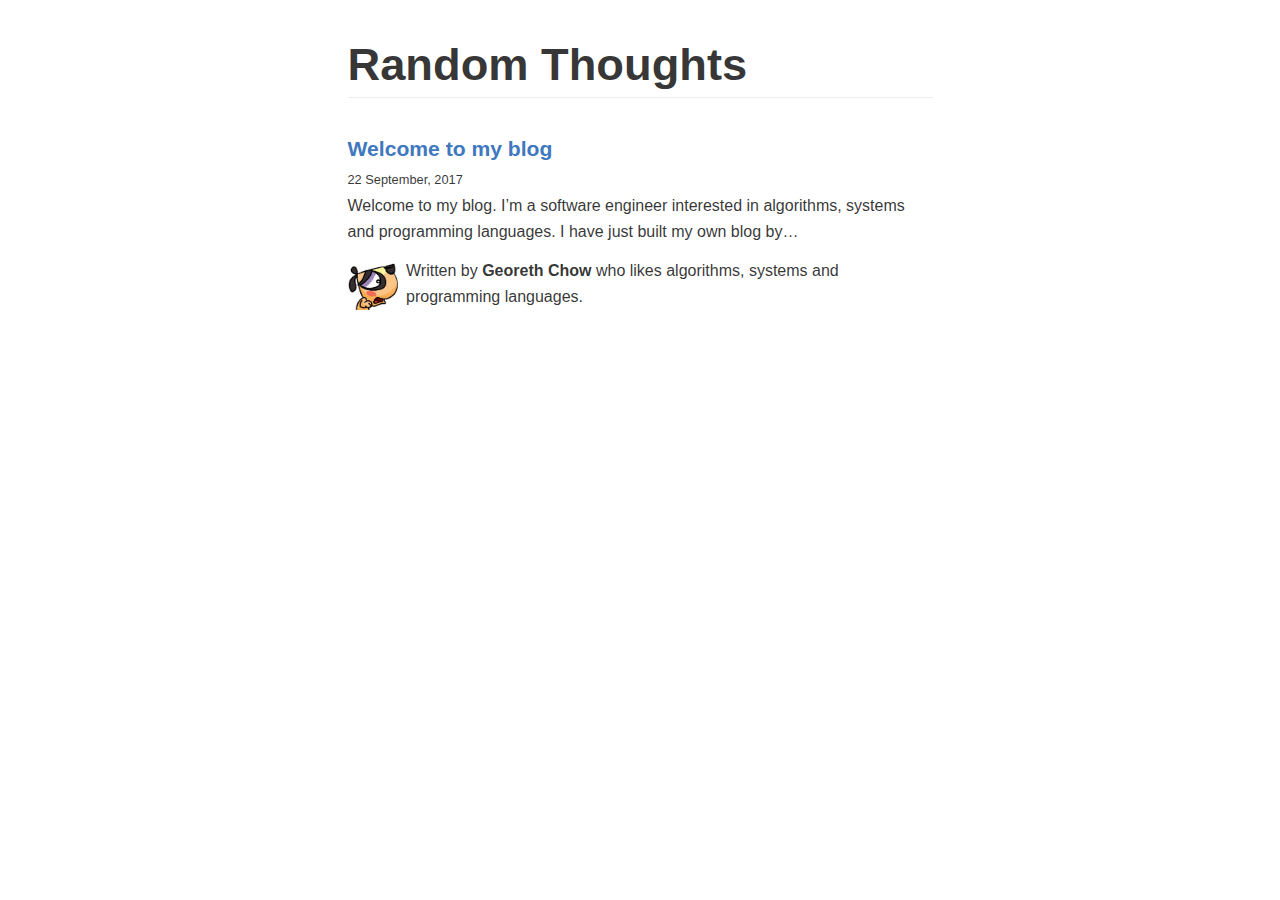
<file: index.html>
<!DOCTYPE html>
 <html><head><meta charset="utf-8"/><meta http-equiv="x-ua-compatible" content="ie=edge"/><meta name="viewport" content="width=device-width, initial-scale=1, shrink-to-fit=no"/><link rel="preload" href="/component---src-layouts-index-js-112be8980bab9c4db9cc.js" as="script"/><link rel="preload" href="/component---src-pages-index-js-fc2c40791419afbbae37.js" as="script"/><link rel="preload" href="/path---index-8bcd296a7763496cea99.js" as="script"/><link rel="preload" href="/app-898c0ead293c169b77a8.js" as="script"/><link rel="preload" href="/commons-79a84f0b1b0d64b444fd.js" as="script"/><script id="webpack-manifest">
            //<![CDATA[
            window.webpackManifest = {"231608221292675":"app-898c0ead293c169b77a8.js","99219681209289":"component---node-modules-gatsby-plugin-offline-app-shell-js-5c4c5a0f7af9dc69d6d7.js","107818501498521":"component---src-templates-blog-post-js-2567fa281472ef0fba35.js","35783957827783":"component---src-pages-index-js-fc2c40791419afbbae37.js","60335399758886":"path----1accd1760c08dd5eba09.js","210333531512890":"path---offline-plugin-app-shell-fallback-a0e39f21c11f6a62c5ab.js","276933693913514":"path---welcome-7e1e226303dc6c12b0f0.js","142629428675168":"path---index-8bcd296a7763496cea99.js","114276838955818":"component---src-layouts-index-js-112be8980bab9c4db9cc.js"}
            //]]>
            </script><title data-react-helmet="true">Random Thoughts</title><style id="typography.js">html{font-family:sans-serif;-ms-text-size-adjust:100%;-webkit-text-size-adjust:100%}body{margin:0}article,aside,details,figcaption,figure,footer,header,main,menu,nav,section,summary{display:block}audio,canvas,progress,video{display:inline-block}audio:not([controls]){display:none;height:0}progress{vertical-align:baseline}[hidden],template{display:none}a{background-color:transparent;-webkit-text-decoration-skip:objects}a:active,a:hover{outline-width:0}abbr[title]{border-bottom:none;text-decoration:underline;text-decoration:underline dotted}b,strong{font-weight:inherit;font-weight:bolder}dfn{font-style:italic}h1{font-size:2em;margin:.67em 0}mark{background-color:#ff0;color:#000}small{font-size:80%}sub,sup{font-size:75%;line-height:0;position:relative;vertical-align:baseline}sub{bottom:-.25em}sup{top:-.5em}img{border-style:none}svg:not(:root){overflow:hidden}code,kbd,pre,samp{font-family:monospace,monospace;font-size:1em}figure{margin:1em 40px}hr{box-sizing:content-box;height:0;overflow:visible}button,input,optgroup,select,textarea{font:inherit;margin:0}optgroup{font-weight:700}button,input{overflow:visible}button,select{text-transform:none}[type=reset],[type=submit],button,html [type=button]{-webkit-appearance:button}[type=button]::-moz-focus-inner,[type=reset]::-moz-focus-inner,[type=submit]::-moz-focus-inner,button::-moz-focus-inner{border-style:none;padding:0}[type=button]:-moz-focusring,[type=reset]:-moz-focusring,[type=submit]:-moz-focusring,button:-moz-focusring{outline:1px dotted ButtonText}fieldset{border:1px solid silver;margin:0 2px;padding:.35em .625em .75em}legend{box-sizing:border-box;color:inherit;display:table;max-width:100%;padding:0;white-space:normal}textarea{overflow:auto}[type=checkbox],[type=radio]{box-sizing:border-box;padding:0}[type=number]::-webkit-inner-spin-button,[type=number]::-webkit-outer-spin-button{height:auto}[type=search]{-webkit-appearance:textfield;outline-offset:-2px}[type=search]::-webkit-search-cancel-button,[type=search]::-webkit-search-decoration{-webkit-appearance:none}::-webkit-input-placeholder{color:inherit;opacity:.54}::-webkit-file-upload-button{-webkit-appearance:button;font:inherit}html{font:100%/1.625em -apple-system,'BlinkMacSystemFont','Segoe UI','Roboto','Helvetica','Arial',sans-serif,'Apple Color Emoji','Segoe UI Emoji','Segoe UI Symbol';box-sizing:border-box;overflow-y:scroll;}*{box-sizing:inherit;}*:before{box-sizing:inherit;}*:after{box-sizing:inherit;}body{color:hsla(0,0%,0%,0.8);font-family:-apple-system,'BlinkMacSystemFont','Segoe UI','Roboto','Helvetica','Arial',sans-serif,'Apple Color Emoji','Segoe UI Emoji','Segoe UI Symbol';font-weight:normal;word-wrap:break-word;font-kerning:normal;-moz-font-feature-settings:"kern", "liga", "clig", "calt";-ms-font-feature-settings:"kern", "liga", "clig", "calt";-webkit-font-feature-settings:"kern", "liga", "clig", "calt";font-feature-settings:"kern", "liga", "clig", "calt";}img{max-width:100%;margin-left:0;margin-right:0;margin-top:0;padding-bottom:0;padding-left:0;padding-right:0;padding-top:0;margin-bottom:0.8125rem;}h1{margin-left:0;margin-right:0;margin-top:2.4375rem;padding-bottom:calc(0.40625rem - 1px);padding-left:0;padding-right:0;padding-top:0;margin-bottom:1.21875rem;color:inherit;font-family:-apple-system,'BlinkMacSystemFont','Segoe UI','Roboto','Helvetica','Arial',sans-serif,'Apple Color Emoji','Segoe UI Emoji','Segoe UI Symbol';font-weight:600;text-rendering:optimizeLegibility;font-size:2rem;line-height:1.1;border-bottom:1px solid hsla(0,0%,0%,0.07);}h2{margin-left:0;margin-right:0;margin-top:1.625rem;padding-bottom:calc(0.40625rem - 1px);padding-left:0;padding-right:0;padding-top:0;margin-bottom:0.40625rem;color:inherit;font-family:-apple-system,'BlinkMacSystemFont','Segoe UI','Roboto','Helvetica','Arial',sans-serif,'Apple Color Emoji','Segoe UI Emoji','Segoe UI Symbol';font-weight:600;text-rendering:optimizeLegibility;font-size:1.51572rem;line-height:1.1;border-bottom:1px solid hsla(0,0%,0%,0.07);}h3{margin-left:0;margin-right:0;margin-top:0;padding-bottom:0;padding-left:0;padding-right:0;padding-top:0;margin-bottom:0.8125rem;color:inherit;font-family:-apple-system,'BlinkMacSystemFont','Segoe UI','Roboto','Helvetica','Arial',sans-serif,'Apple Color Emoji','Segoe UI Emoji','Segoe UI Symbol';font-weight:600;text-rendering:optimizeLegibility;font-size:1.31951rem;line-height:1.1;}h4{margin-left:0;margin-right:0;margin-top:0;padding-bottom:0;padding-left:0;padding-right:0;padding-top:0;margin-bottom:0.8125rem;color:inherit;font-family:-apple-system,'BlinkMacSystemFont','Segoe UI','Roboto','Helvetica','Arial',sans-serif,'Apple Color Emoji','Segoe UI Emoji','Segoe UI Symbol';font-weight:600;text-rendering:optimizeLegibility;font-size:1rem;line-height:1.1;}h5{margin-left:0;margin-right:0;margin-top:0;padding-bottom:0;padding-left:0;padding-right:0;padding-top:0;margin-bottom:0.8125rem;color:inherit;font-family:-apple-system,'BlinkMacSystemFont','Segoe UI','Roboto','Helvetica','Arial',sans-serif,'Apple Color Emoji','Segoe UI Emoji','Segoe UI Symbol';font-weight:600;text-rendering:optimizeLegibility;font-size:0.87055rem;line-height:1.1;}h6{margin-left:0;margin-right:0;margin-top:0;padding-bottom:0;padding-left:0;padding-right:0;padding-top:0;margin-bottom:0.8125rem;color:hsla(0,0%,0%,0.53);font-family:-apple-system,'BlinkMacSystemFont','Segoe UI','Roboto','Helvetica','Arial',sans-serif,'Apple Color Emoji','Segoe UI Emoji','Segoe UI Symbol';font-weight:600;text-rendering:optimizeLegibility;font-size:0.81225rem;line-height:1.1;}hgroup{margin-left:0;margin-right:0;margin-top:0;padding-bottom:0;padding-left:0;padding-right:0;padding-top:0;margin-bottom:0.8125rem;}ul{margin-left:1.625rem;margin-right:0;margin-top:0;padding-bottom:0;padding-left:0;padding-right:0;padding-top:0;margin-bottom:0.8125rem;list-style-position:outside;list-style-image:none;}ol{margin-left:1.625rem;margin-right:0;margin-top:0;padding-bottom:0;padding-left:0;padding-right:0;padding-top:0;margin-bottom:0.8125rem;list-style-position:outside;list-style-image:none;}dl{margin-left:0;margin-right:0;margin-top:0;padding-bottom:0;padding-left:0;padding-right:0;padding-top:0;margin-bottom:0.8125rem;}dd{margin-left:0;margin-right:0;margin-top:0;padding-bottom:0;padding-left:0;padding-right:0;padding-top:0;margin-bottom:0.8125rem;}p{margin-left:0;margin-right:0;margin-top:0;padding-bottom:0;padding-left:0;padding-right:0;padding-top:0;margin-bottom:0.8125rem;}figure{margin-left:0;margin-right:0;margin-top:0;padding-bottom:0;padding-left:0;padding-right:0;padding-top:0;margin-bottom:0.8125rem;}pre{margin-left:0;margin-right:0;margin-top:0;padding-bottom:0;padding-left:0;padding-right:0;padding-top:0;margin-bottom:0.8125rem;font-size:0.85rem;line-height:1.625rem;}table{margin-left:0;margin-right:0;margin-top:0;padding-bottom:0;padding-left:0;padding-right:0;padding-top:0;margin-bottom:0.8125rem;font-size:1rem;line-height:1.625rem;border-collapse:collapse;width:100%;}fieldset{margin-left:0;margin-right:0;margin-top:0;padding-bottom:0;padding-left:0;padding-right:0;padding-top:0;margin-bottom:0.8125rem;}blockquote{margin-left:0;margin-right:0;margin-top:0;padding-bottom:0;padding-left:calc(0.8125rem - 1px);padding-right:0;padding-top:0;margin-bottom:0.8125rem;border-left:4px solid hsla(0,0%,0%,0.13);color:hsla(0,0%,0%,0.53);}form{margin-left:0;margin-right:0;margin-top:0;padding-bottom:0;padding-left:0;padding-right:0;padding-top:0;margin-bottom:0.8125rem;}noscript{margin-left:0;margin-right:0;margin-top:0;padding-bottom:0;padding-left:0;padding-right:0;padding-top:0;margin-bottom:0.8125rem;}iframe{margin-left:0;margin-right:0;margin-top:0;padding-bottom:0;padding-left:0;padding-right:0;padding-top:0;margin-bottom:0.8125rem;}hr{margin-left:0;margin-right:0;margin-top:0;padding-bottom:0;padding-left:0;padding-right:0;padding-top:0;margin-bottom:calc(0.8125rem - 1px);background:hsla(0,0%,0%,0.2);border:none;height:1px;}address{margin-left:0;margin-right:0;margin-top:0;padding-bottom:0;padding-left:0;padding-right:0;padding-top:0;margin-bottom:0.8125rem;}b{font-weight:600;}strong{font-weight:600;}dt{font-weight:600;}th{font-weight:600;}li{margin-bottom:calc(0.8125rem / 2);}ol li{padding-left:0;}ul li{padding-left:0;}li > ol{margin-left:1.625rem;margin-bottom:calc(0.8125rem / 2);margin-top:calc(0.8125rem / 2);}li > ul{margin-left:1.625rem;margin-bottom:calc(0.8125rem / 2);margin-top:calc(0.8125rem / 2);}blockquote *:last-child{margin-bottom:0;}li *:last-child{margin-bottom:0;}p *:last-child{margin-bottom:0;}li > p{margin-bottom:calc(0.8125rem / 2);}code{font-size:0.85rem;line-height:1.625rem;}kbd{font-size:0.85rem;line-height:1.625rem;}samp{font-size:0.85rem;line-height:1.625rem;}abbr{border-bottom:1px dotted hsla(0,0%,0%,0.5);cursor:help;}acronym{border-bottom:1px dotted hsla(0,0%,0%,0.5);cursor:help;}abbr[title]{border-bottom:1px dotted hsla(0,0%,0%,0.5);cursor:help;text-decoration:none;}thead{text-align:left;}td,th{text-align:left;border-bottom:1px solid hsla(0,0%,0%,0.12);font-feature-settings:"tnum";-moz-font-feature-settings:"tnum";-ms-font-feature-settings:"tnum";-webkit-font-feature-settings:"tnum";padding-left:1.08333rem;padding-right:1.08333rem;padding-top:0.8125rem;padding-bottom:calc(0.8125rem - 1px);}th:first-child,td:first-child{padding-left:0;}th:last-child,td:last-child{padding-right:0;}h3,h4,h5,h6{margin-bottom:0.8125rem;margin-top:1.625rem;}ol,ul{margin-left:2.03125rem;}li>ol,li>ul{margin-left:2.03125rem;}a{color:#4078c0;text-decoration:none;}a:hover,a:active{text-decoration:underline;}</style><script>
  !function(e,t,r){function n(){for(;d[0]&&"loaded"==d[0][f];)c=d.shift(),c[o]=!i.parentNode.insertBefore(c,i)}for(var s,a,c,d=[],i=e.scripts[0],o="onreadystatechange",f="readyState";s=r.shift();)a=e.createElement(t),"async"in i?(a.async=!1,e.head.appendChild(a)):i[f]?(d.push(a),a[o]=n):e.write("<"+t+' src="'+s+'" defer></'+t+">"),a.src=s}(document,"script",[
  "/commons-79a84f0b1b0d64b444fd.js","/app-898c0ead293c169b77a8.js","/path---index-8bcd296a7763496cea99.js","/component---src-pages-index-js-fc2c40791419afbbae37.js","/component---src-layouts-index-js-112be8980bab9c4db9cc.js"
])
  </script><style id="gatsby-inlined-css">@font-face{font-family:Montserrat;font-style:normal;font-display:swap;font-weight:100;src:local("Montserrat Thin "),local("Montserrat-Thin"),url(/static/montserrat-latin-100.50d27986.woff2) format("woff2"),url(/static/montserrat-latin-100.5e334eff.woff) format("woff")}@font-face{font-family:Montserrat;font-style:italic;font-display:swap;font-weight:100;src:local("Montserrat Thin italic"),local("Montserrat-Thinitalic"),url(/static/montserrat-latin-100italic.8c070533.woff2) format("woff2"),url(/static/montserrat-latin-100italic.03e19243.woff) format("woff")}@font-face{font-family:Montserrat;font-style:normal;font-display:swap;font-weight:200;src:local("Montserrat Extra Light "),local("Montserrat-Extra Light"),url(/static/montserrat-latin-200.4343d3d9.woff2) format("woff2"),url(/static/montserrat-latin-200.f2022ecd.woff) format("woff")}@font-face{font-family:Montserrat;font-style:italic;font-display:swap;font-weight:200;src:local("Montserrat Extra Light italic"),local("Montserrat-Extra Lightitalic"),url(/static/montserrat-latin-200italic.116c4c4b.woff2) format("woff2"),url(/static/montserrat-latin-200italic.89614a60.woff) format("woff")}@font-face{font-family:Montserrat;font-style:normal;font-display:swap;font-weight:300;src:local("Montserrat Light "),local("Montserrat-Light"),url(/static/montserrat-latin-300.d2ad295b.woff2) format("woff2"),url(/static/montserrat-latin-300.3a371ee0.woff) format("woff")}@font-face{font-family:Montserrat;font-style:italic;font-display:swap;font-weight:300;src:local("Montserrat Light italic"),local("Montserrat-Lightitalic"),url(/static/montserrat-latin-300italic.f6b6bf24.woff2) format("woff2"),url(/static/montserrat-latin-300italic.16521668.woff) format("woff")}@font-face{font-family:Montserrat;font-style:normal;font-display:swap;font-weight:400;src:local("Montserrat Regular "),local("Montserrat-Regular"),url(/static/montserrat-latin-400.240a8444.woff2) format("woff2"),url(/static/montserrat-latin-400.b20cc131.woff) format("woff")}@font-face{font-family:Montserrat;font-style:italic;font-display:swap;font-weight:400;src:local("Montserrat Regular italic"),local("Montserrat-Regularitalic"),url(/static/montserrat-latin-400italic.86172bb8.woff2) format("woff2"),url(/static/montserrat-latin-400italic.9405e787.woff) format("woff")}@font-face{font-family:Montserrat;font-style:normal;font-display:swap;font-weight:500;src:local("Montserrat Medium "),local("Montserrat-Medium"),url(/static/montserrat-latin-500.fb8d6b71.woff2) format("woff2"),url(/static/montserrat-latin-500.50825d47.woff) format("woff")}@font-face{font-family:Montserrat;font-style:italic;font-display:swap;font-weight:500;src:local("Montserrat Medium italic"),local("Montserrat-Mediumitalic"),url(/static/montserrat-latin-500italic.c0a555a4.woff2) format("woff2"),url(/static/montserrat-latin-500italic.635de59c.woff) format("woff")}@font-face{font-family:Montserrat;font-style:normal;font-display:swap;font-weight:600;src:local("Montserrat SemiBold "),local("Montserrat-SemiBold"),url(/static/montserrat-latin-600.d5615136.woff2) format("woff2"),url(/static/montserrat-latin-600.f300da4f.woff) format("woff")}@font-face{font-family:Montserrat;font-style:italic;font-display:swap;font-weight:600;src:local("Montserrat SemiBold italic"),local("Montserrat-SemiBolditalic"),url(/static/montserrat-latin-600italic.10f29d13.woff2) format("woff2"),url(/static/montserrat-latin-600italic.2bc37d86.woff) format("woff")}@font-face{font-family:Montserrat;font-style:normal;font-display:swap;font-weight:700;src:local("Montserrat Bold "),local("Montserrat-Bold"),url(/static/montserrat-latin-700.7d77e1f0.woff2) format("woff2"),url(/static/montserrat-latin-700.81826529.woff) format("woff")}@font-face{font-family:Montserrat;font-style:italic;font-display:swap;font-weight:700;src:local("Montserrat Bold italic"),local("Montserrat-Bolditalic"),url(/static/montserrat-latin-700italic.1dd2b53f.woff2) format("woff2"),url(/static/montserrat-latin-700italic.c162d257.woff) format("woff")}@font-face{font-family:Montserrat;font-style:normal;font-display:swap;font-weight:800;src:local("Montserrat ExtraBold "),local("Montserrat-ExtraBold"),url(/static/montserrat-latin-800.d4e7bf86.woff2) format("woff2"),url(/static/montserrat-latin-800.895aadbf.woff) format("woff")}@font-face{font-family:Montserrat;font-style:italic;font-display:swap;font-weight:800;src:local("Montserrat ExtraBold italic"),local("Montserrat-ExtraBolditalic"),url(/static/montserrat-latin-800italic.fc0cbe44.woff2) format("woff2"),url(/static/montserrat-latin-800italic.b3362875.woff) format("woff")}@font-face{font-family:Montserrat;font-style:normal;font-display:swap;font-weight:900;src:local("Montserrat Black "),local("Montserrat-Black"),url(/static/montserrat-latin-900.c8bdd772.woff2) format("woff2"),url(/static/montserrat-latin-900.1b99ef78.woff) format("woff")}@font-face{font-family:Montserrat;font-style:italic;font-display:swap;font-weight:900;src:local("Montserrat Black italic"),local("Montserrat-Blackitalic"),url(/static/montserrat-latin-900italic.cb72c1f9.woff2) format("woff2"),url(/static/montserrat-latin-900italic.b78bb9f8.woff) format("woff")}@font-face{font-family:Merriweather;font-style:normal;font-display:swap;font-weight:300;src:local("Merriweather Light "),local("Merriweather-Light"),url(/static/merriweather-latin-300.a8258cd1.woff2) format("woff2"),url(/static/merriweather-latin-300.f5838312.woff) format("woff")}@font-face{font-family:Merriweather;font-style:italic;font-display:swap;font-weight:300;src:local("Merriweather Light italic"),local("Merriweather-Lightitalic"),url(/static/merriweather-latin-300italic.ff744a72.woff2) format("woff2"),url(/static/merriweather-latin-300italic.ebb3c5bd.woff) format("woff")}@font-face{font-family:Merriweather;font-style:normal;font-display:swap;font-weight:400;src:local("Merriweather Regular "),local("Merriweather-Regular"),url(/static/merriweather-latin-400.41389797.woff2) format("woff2"),url(/static/merriweather-latin-400.fc0d5525.woff) format("woff")}@font-face{font-family:Merriweather;font-style:italic;font-display:swap;font-weight:400;src:local("Merriweather Regular italic"),local("Merriweather-Regularitalic"),url(/static/merriweather-latin-400italic.e6bb2aaf.woff2) format("woff2"),url(/static/merriweather-latin-400italic.8df98251.woff) format("woff")}@font-face{font-family:Merriweather;font-style:normal;font-display:swap;font-weight:700;src:local("Merriweather Bold "),local("Merriweather-Bold"),url(/static/merriweather-latin-700.7c4720f5.woff2) format("woff2"),url(/static/merriweather-latin-700.8081d883.woff) format("woff")}@font-face{font-family:Merriweather;font-style:italic;font-display:swap;font-weight:700;src:local("Merriweather Bold italic"),local("Merriweather-Bolditalic"),url(/static/merriweather-latin-700italic.af53e7c6.woff2) format("woff2"),url(/static/merriweather-latin-700italic.c9addd1f.woff) format("woff")}@font-face{font-family:Merriweather;font-style:normal;font-display:swap;font-weight:900;src:local("Merriweather Black "),local("Merriweather-Black"),url(/static/merriweather-latin-900.b64d6d00.woff2) format("woff2"),url(/static/merriweather-latin-900.3ca953c0.woff) format("woff")}@font-face{font-family:Merriweather;font-style:italic;font-display:swap;font-weight:900;src:local("Merriweather Black italic"),local("Merriweather-Blackitalic"),url(/static/merriweather-latin-900italic.566e2de4.woff2) format("woff2"),url(/static/merriweather-latin-900italic.5156ebd3.woff) format("woff")}code[class*=language-],pre[class*=language-]{color:#393a34;font-family:Consolas,Bitstream Vera Sans Mono,Courier New,Courier,monospace;direction:ltr;text-align:left;white-space:pre;word-spacing:normal;word-break:normal;font-size:.95em;line-height:1em;-moz-tab-size:4;-o-tab-size:4;tab-size:4;-webkit-hyphens:none;-ms-hyphens:none;hyphens:none}code[class*=language-]::-moz-selection,code[class*=language-] ::-moz-selection,pre[class*=language-]::-moz-selection,pre[class*=language-] ::-moz-selection{background:#c1def1}code[class*=language-]::selection,code[class*=language-] ::selection,pre[class*=language-]::selection,pre[class*=language-] ::selection{background:#c1def1}pre[class*=language-]{padding:1em;margin:.5em 0;overflow:auto;border:1px solid #ddd;background-color:#fff}:not(pre)>code[class*=language-]{padding:.2em;padding-top:1px;padding-bottom:1px;background:#f8f8f8;border:1px solid #ddd}.token.cdata,.token.comment,.token.doctype,.token.prolog{color:green;font-style:italic}.token.namespace{opacity:.7}.token.string{color:#a31515}.token.operator,.token.punctuation{color:#393a34}.token.boolean,.token.constant,.token.inserted,.token.number,.token.symbol,.token.url,.token.variable{color:#36acaa}.language-autohotkey .token.selector,.language-json .token.boolean,.language-json .token.number,.token.atrule,.token.attr-value,.token.keyword,code[class*=language-css]{color:#00f}.token.function{color:#393a34}.language-autohotkey .token.tag,.token.deleted{color:#9a050f}.language-autohotkey .token.keyword,.token.selector{color:#00009f}.token.bold,.token.important{font-weight:700}.token.italic{font-style:italic}.language-json .token.property,.token.class-name{color:#2b91af}.token.selector,.token.tag{color:maroon}.token.attr-name,.token.entity,.token.property,.token.regex{color:red}.token.directive.tag .tag{background:#ff0;color:#393a34}.line-numbers .line-numbers-rows{border-right-color:#a5a5a5}.line-numbers-rows>span:before{color:#2b91af}.line-highlight{background:rgba(193,222,241,.2);background:linear-gradient(90deg,rgba(193,222,241,.2) 70%,rgba(221,222,241,0))}</style></head><body><div id="___gatsby"><div style="max-width:39rem;margin-left:auto;margin-right:auto;padding:2.4375rem 1.21875rem;" data-reactroot="" data-reactid="1" data-react-checksum="-617677530"><h1 style="font-size:2.82843rem;line-height:3.25rem;margin-bottom:2.4375rem;margin-top:0;" data-reactid="2"><a style="box-shadow:none;text-decoration:none;color:inherit;" href="/" data-reactid="3">Random Thoughts</a></h1><div data-reactid="4"><!-- react-empty: 5 --><div data-reactid="6"><h3 style="margin-bottom:0.40625rem;" data-reactid="7"><a style="box-shadow:none;" href="/welcome/" data-reactid="8">Welcome to my blog</a></h3><small data-reactid="9">22 September, 2017</small><p data-reactid="10">Welcome to my blog. I’m a software engineer interested in algorithms, systems and programming languages.
I have just built my own blog by…</p></div><p style="margin-bottom:4.0625rem;" data-reactid="11"><img src="/static/profile-pic.14afecde.jpg" alt="Georeth Chow" style="float:left;margin-right:0.40625rem;margin-bottom:0;width:3.25rem;height:3.25rem;" data-reactid="12"/><!-- react-text: 13 -->Written by <!-- /react-text --><strong data-reactid="14"> Georeth Chow </strong><!-- react-text: 15 --> who likes algorithms, systems and programming languages.<!-- /react-text --><!-- react-text: 16 --> <!-- /react-text --></p></div><span style="display:block;clear:both;" data-reactid="17"> </span></div></div><script>
  (function(i,s,o,g,r,a,m){i['GoogleAnalyticsObject']=r;i[r]=i[r]||function(){
  (i[r].q=i[r].q||[]).push(arguments)},i[r].l=1*new Date();a=s.createElement(o),
  m=s.getElementsByTagName(o)[0];a.async=1;a.src=g;m.parentNode.insertBefore(a,m)
  })(window,document,'script','https://www.google-analytics.com/analytics.js','ga');

  ga('create', 'undefined', 'auto');
  ga('send', 'pageview');
      </script></body></html>
</file>
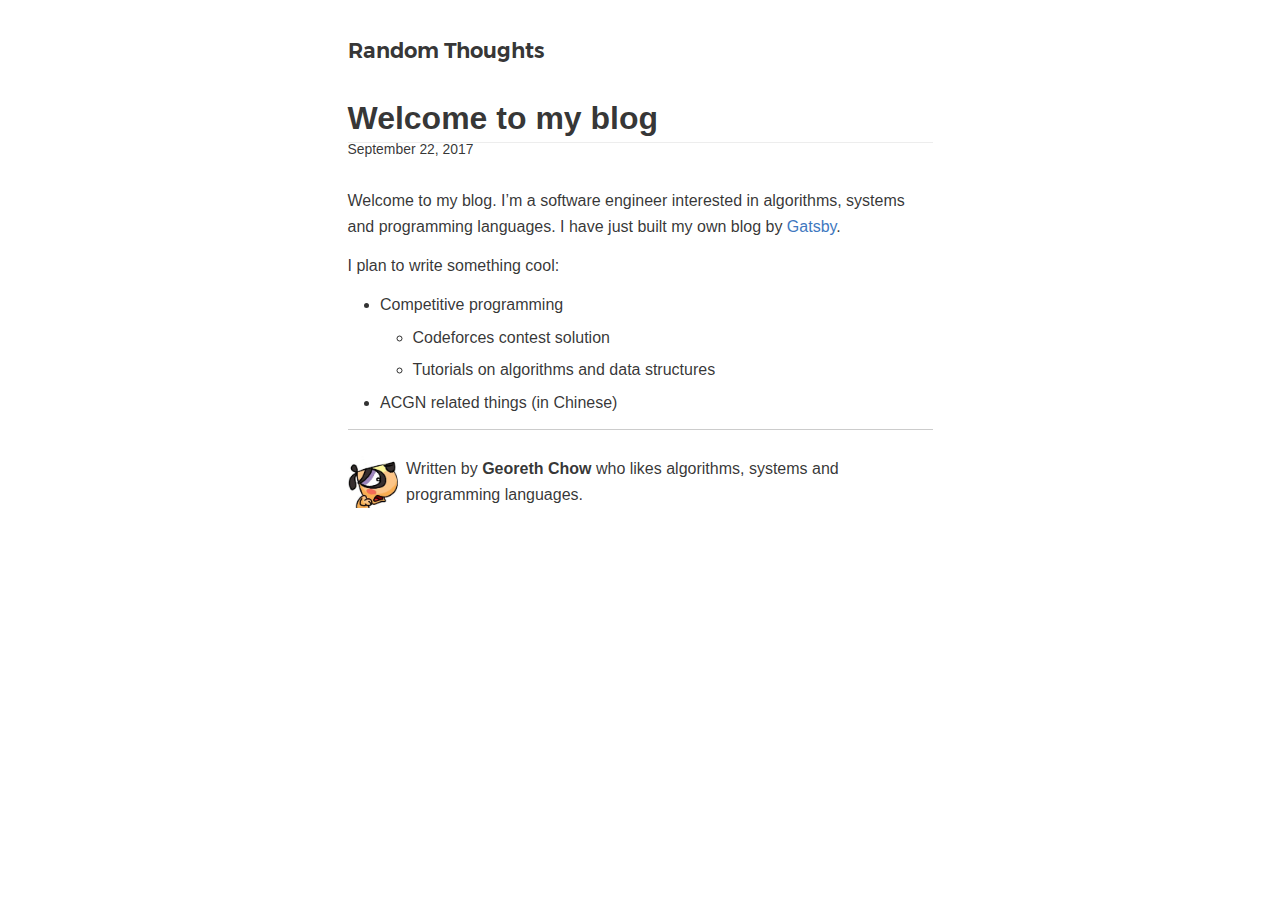
<file: welcome/index.html>
<!DOCTYPE html>
 <html><head><meta charset="utf-8"/><meta http-equiv="x-ua-compatible" content="ie=edge"/><meta name="viewport" content="width=device-width, initial-scale=1, shrink-to-fit=no"/><link rel="preload" href="/component---src-layouts-index-js-112be8980bab9c4db9cc.js" as="script"/><link rel="preload" href="/component---src-templates-blog-post-js-2567fa281472ef0fba35.js" as="script"/><link rel="preload" href="/path---welcome-7e1e226303dc6c12b0f0.js" as="script"/><link rel="preload" href="/app-898c0ead293c169b77a8.js" as="script"/><link rel="preload" href="/commons-79a84f0b1b0d64b444fd.js" as="script"/><script id="webpack-manifest">
            //<![CDATA[
            window.webpackManifest = {"231608221292675":"app-898c0ead293c169b77a8.js","99219681209289":"component---node-modules-gatsby-plugin-offline-app-shell-js-5c4c5a0f7af9dc69d6d7.js","107818501498521":"component---src-templates-blog-post-js-2567fa281472ef0fba35.js","35783957827783":"component---src-pages-index-js-fc2c40791419afbbae37.js","60335399758886":"path----1accd1760c08dd5eba09.js","210333531512890":"path---offline-plugin-app-shell-fallback-a0e39f21c11f6a62c5ab.js","276933693913514":"path---welcome-7e1e226303dc6c12b0f0.js","142629428675168":"path---index-8bcd296a7763496cea99.js","114276838955818":"component---src-layouts-index-js-112be8980bab9c4db9cc.js"}
            //]]>
            </script><title data-react-helmet="true">Welcome to my blog | Random Thoughts</title><style id="typography.js">html{font-family:sans-serif;-ms-text-size-adjust:100%;-webkit-text-size-adjust:100%}body{margin:0}article,aside,details,figcaption,figure,footer,header,main,menu,nav,section,summary{display:block}audio,canvas,progress,video{display:inline-block}audio:not([controls]){display:none;height:0}progress{vertical-align:baseline}[hidden],template{display:none}a{background-color:transparent;-webkit-text-decoration-skip:objects}a:active,a:hover{outline-width:0}abbr[title]{border-bottom:none;text-decoration:underline;text-decoration:underline dotted}b,strong{font-weight:inherit;font-weight:bolder}dfn{font-style:italic}h1{font-size:2em;margin:.67em 0}mark{background-color:#ff0;color:#000}small{font-size:80%}sub,sup{font-size:75%;line-height:0;position:relative;vertical-align:baseline}sub{bottom:-.25em}sup{top:-.5em}img{border-style:none}svg:not(:root){overflow:hidden}code,kbd,pre,samp{font-family:monospace,monospace;font-size:1em}figure{margin:1em 40px}hr{box-sizing:content-box;height:0;overflow:visible}button,input,optgroup,select,textarea{font:inherit;margin:0}optgroup{font-weight:700}button,input{overflow:visible}button,select{text-transform:none}[type=reset],[type=submit],button,html [type=button]{-webkit-appearance:button}[type=button]::-moz-focus-inner,[type=reset]::-moz-focus-inner,[type=submit]::-moz-focus-inner,button::-moz-focus-inner{border-style:none;padding:0}[type=button]:-moz-focusring,[type=reset]:-moz-focusring,[type=submit]:-moz-focusring,button:-moz-focusring{outline:1px dotted ButtonText}fieldset{border:1px solid silver;margin:0 2px;padding:.35em .625em .75em}legend{box-sizing:border-box;color:inherit;display:table;max-width:100%;padding:0;white-space:normal}textarea{overflow:auto}[type=checkbox],[type=radio]{box-sizing:border-box;padding:0}[type=number]::-webkit-inner-spin-button,[type=number]::-webkit-outer-spin-button{height:auto}[type=search]{-webkit-appearance:textfield;outline-offset:-2px}[type=search]::-webkit-search-cancel-button,[type=search]::-webkit-search-decoration{-webkit-appearance:none}::-webkit-input-placeholder{color:inherit;opacity:.54}::-webkit-file-upload-button{-webkit-appearance:button;font:inherit}html{font:100%/1.625em -apple-system,'BlinkMacSystemFont','Segoe UI','Roboto','Helvetica','Arial',sans-serif,'Apple Color Emoji','Segoe UI Emoji','Segoe UI Symbol';box-sizing:border-box;overflow-y:scroll;}*{box-sizing:inherit;}*:before{box-sizing:inherit;}*:after{box-sizing:inherit;}body{color:hsla(0,0%,0%,0.8);font-family:-apple-system,'BlinkMacSystemFont','Segoe UI','Roboto','Helvetica','Arial',sans-serif,'Apple Color Emoji','Segoe UI Emoji','Segoe UI Symbol';font-weight:normal;word-wrap:break-word;font-kerning:normal;-moz-font-feature-settings:"kern", "liga", "clig", "calt";-ms-font-feature-settings:"kern", "liga", "clig", "calt";-webkit-font-feature-settings:"kern", "liga", "clig", "calt";font-feature-settings:"kern", "liga", "clig", "calt";}img{max-width:100%;margin-left:0;margin-right:0;margin-top:0;padding-bottom:0;padding-left:0;padding-right:0;padding-top:0;margin-bottom:0.8125rem;}h1{margin-left:0;margin-right:0;margin-top:2.4375rem;padding-bottom:calc(0.40625rem - 1px);padding-left:0;padding-right:0;padding-top:0;margin-bottom:1.21875rem;color:inherit;font-family:-apple-system,'BlinkMacSystemFont','Segoe UI','Roboto','Helvetica','Arial',sans-serif,'Apple Color Emoji','Segoe UI Emoji','Segoe UI Symbol';font-weight:600;text-rendering:optimizeLegibility;font-size:2rem;line-height:1.1;border-bottom:1px solid hsla(0,0%,0%,0.07);}h2{margin-left:0;margin-right:0;margin-top:1.625rem;padding-bottom:calc(0.40625rem - 1px);padding-left:0;padding-right:0;padding-top:0;margin-bottom:0.40625rem;color:inherit;font-family:-apple-system,'BlinkMacSystemFont','Segoe UI','Roboto','Helvetica','Arial',sans-serif,'Apple Color Emoji','Segoe UI Emoji','Segoe UI Symbol';font-weight:600;text-rendering:optimizeLegibility;font-size:1.51572rem;line-height:1.1;border-bottom:1px solid hsla(0,0%,0%,0.07);}h3{margin-left:0;margin-right:0;margin-top:0;padding-bottom:0;padding-left:0;padding-right:0;padding-top:0;margin-bottom:0.8125rem;color:inherit;font-family:-apple-system,'BlinkMacSystemFont','Segoe UI','Roboto','Helvetica','Arial',sans-serif,'Apple Color Emoji','Segoe UI Emoji','Segoe UI Symbol';font-weight:600;text-rendering:optimizeLegibility;font-size:1.31951rem;line-height:1.1;}h4{margin-left:0;margin-right:0;margin-top:0;padding-bottom:0;padding-left:0;padding-right:0;padding-top:0;margin-bottom:0.8125rem;color:inherit;font-family:-apple-system,'BlinkMacSystemFont','Segoe UI','Roboto','Helvetica','Arial',sans-serif,'Apple Color Emoji','Segoe UI Emoji','Segoe UI Symbol';font-weight:600;text-rendering:optimizeLegibility;font-size:1rem;line-height:1.1;}h5{margin-left:0;margin-right:0;margin-top:0;padding-bottom:0;padding-left:0;padding-right:0;padding-top:0;margin-bottom:0.8125rem;color:inherit;font-family:-apple-system,'BlinkMacSystemFont','Segoe UI','Roboto','Helvetica','Arial',sans-serif,'Apple Color Emoji','Segoe UI Emoji','Segoe UI Symbol';font-weight:600;text-rendering:optimizeLegibility;font-size:0.87055rem;line-height:1.1;}h6{margin-left:0;margin-right:0;margin-top:0;padding-bottom:0;padding-left:0;padding-right:0;padding-top:0;margin-bottom:0.8125rem;color:hsla(0,0%,0%,0.53);font-family:-apple-system,'BlinkMacSystemFont','Segoe UI','Roboto','Helvetica','Arial',sans-serif,'Apple Color Emoji','Segoe UI Emoji','Segoe UI Symbol';font-weight:600;text-rendering:optimizeLegibility;font-size:0.81225rem;line-height:1.1;}hgroup{margin-left:0;margin-right:0;margin-top:0;padding-bottom:0;padding-left:0;padding-right:0;padding-top:0;margin-bottom:0.8125rem;}ul{margin-left:1.625rem;margin-right:0;margin-top:0;padding-bottom:0;padding-left:0;padding-right:0;padding-top:0;margin-bottom:0.8125rem;list-style-position:outside;list-style-image:none;}ol{margin-left:1.625rem;margin-right:0;margin-top:0;padding-bottom:0;padding-left:0;padding-right:0;padding-top:0;margin-bottom:0.8125rem;list-style-position:outside;list-style-image:none;}dl{margin-left:0;margin-right:0;margin-top:0;padding-bottom:0;padding-left:0;padding-right:0;padding-top:0;margin-bottom:0.8125rem;}dd{margin-left:0;margin-right:0;margin-top:0;padding-bottom:0;padding-left:0;padding-right:0;padding-top:0;margin-bottom:0.8125rem;}p{margin-left:0;margin-right:0;margin-top:0;padding-bottom:0;padding-left:0;padding-right:0;padding-top:0;margin-bottom:0.8125rem;}figure{margin-left:0;margin-right:0;margin-top:0;padding-bottom:0;padding-left:0;padding-right:0;padding-top:0;margin-bottom:0.8125rem;}pre{margin-left:0;margin-right:0;margin-top:0;padding-bottom:0;padding-left:0;padding-right:0;padding-top:0;margin-bottom:0.8125rem;font-size:0.85rem;line-height:1.625rem;}table{margin-left:0;margin-right:0;margin-top:0;padding-bottom:0;padding-left:0;padding-right:0;padding-top:0;margin-bottom:0.8125rem;font-size:1rem;line-height:1.625rem;border-collapse:collapse;width:100%;}fieldset{margin-left:0;margin-right:0;margin-top:0;padding-bottom:0;padding-left:0;padding-right:0;padding-top:0;margin-bottom:0.8125rem;}blockquote{margin-left:0;margin-right:0;margin-top:0;padding-bottom:0;padding-left:calc(0.8125rem - 1px);padding-right:0;padding-top:0;margin-bottom:0.8125rem;border-left:4px solid hsla(0,0%,0%,0.13);color:hsla(0,0%,0%,0.53);}form{margin-left:0;margin-right:0;margin-top:0;padding-bottom:0;padding-left:0;padding-right:0;padding-top:0;margin-bottom:0.8125rem;}noscript{margin-left:0;margin-right:0;margin-top:0;padding-bottom:0;padding-left:0;padding-right:0;padding-top:0;margin-bottom:0.8125rem;}iframe{margin-left:0;margin-right:0;margin-top:0;padding-bottom:0;padding-left:0;padding-right:0;padding-top:0;margin-bottom:0.8125rem;}hr{margin-left:0;margin-right:0;margin-top:0;padding-bottom:0;padding-left:0;padding-right:0;padding-top:0;margin-bottom:calc(0.8125rem - 1px);background:hsla(0,0%,0%,0.2);border:none;height:1px;}address{margin-left:0;margin-right:0;margin-top:0;padding-bottom:0;padding-left:0;padding-right:0;padding-top:0;margin-bottom:0.8125rem;}b{font-weight:600;}strong{font-weight:600;}dt{font-weight:600;}th{font-weight:600;}li{margin-bottom:calc(0.8125rem / 2);}ol li{padding-left:0;}ul li{padding-left:0;}li > ol{margin-left:1.625rem;margin-bottom:calc(0.8125rem / 2);margin-top:calc(0.8125rem / 2);}li > ul{margin-left:1.625rem;margin-bottom:calc(0.8125rem / 2);margin-top:calc(0.8125rem / 2);}blockquote *:last-child{margin-bottom:0;}li *:last-child{margin-bottom:0;}p *:last-child{margin-bottom:0;}li > p{margin-bottom:calc(0.8125rem / 2);}code{font-size:0.85rem;line-height:1.625rem;}kbd{font-size:0.85rem;line-height:1.625rem;}samp{font-size:0.85rem;line-height:1.625rem;}abbr{border-bottom:1px dotted hsla(0,0%,0%,0.5);cursor:help;}acronym{border-bottom:1px dotted hsla(0,0%,0%,0.5);cursor:help;}abbr[title]{border-bottom:1px dotted hsla(0,0%,0%,0.5);cursor:help;text-decoration:none;}thead{text-align:left;}td,th{text-align:left;border-bottom:1px solid hsla(0,0%,0%,0.12);font-feature-settings:"tnum";-moz-font-feature-settings:"tnum";-ms-font-feature-settings:"tnum";-webkit-font-feature-settings:"tnum";padding-left:1.08333rem;padding-right:1.08333rem;padding-top:0.8125rem;padding-bottom:calc(0.8125rem - 1px);}th:first-child,td:first-child{padding-left:0;}th:last-child,td:last-child{padding-right:0;}h3,h4,h5,h6{margin-bottom:0.8125rem;margin-top:1.625rem;}ol,ul{margin-left:2.03125rem;}li>ol,li>ul{margin-left:2.03125rem;}a{color:#4078c0;text-decoration:none;}a:hover,a:active{text-decoration:underline;}</style><script>
  !function(e,t,r){function n(){for(;d[0]&&"loaded"==d[0][f];)c=d.shift(),c[o]=!i.parentNode.insertBefore(c,i)}for(var s,a,c,d=[],i=e.scripts[0],o="onreadystatechange",f="readyState";s=r.shift();)a=e.createElement(t),"async"in i?(a.async=!1,e.head.appendChild(a)):i[f]?(d.push(a),a[o]=n):e.write("<"+t+' src="'+s+'" defer></'+t+">"),a.src=s}(document,"script",[
  "/commons-79a84f0b1b0d64b444fd.js","/app-898c0ead293c169b77a8.js","/path---welcome-7e1e226303dc6c12b0f0.js","/component---src-templates-blog-post-js-2567fa281472ef0fba35.js","/component---src-layouts-index-js-112be8980bab9c4db9cc.js"
])
  </script><style id="gatsby-inlined-css">@font-face{font-family:Montserrat;font-style:normal;font-display:swap;font-weight:100;src:local("Montserrat Thin "),local("Montserrat-Thin"),url(/static/montserrat-latin-100.50d27986.woff2) format("woff2"),url(/static/montserrat-latin-100.5e334eff.woff) format("woff")}@font-face{font-family:Montserrat;font-style:italic;font-display:swap;font-weight:100;src:local("Montserrat Thin italic"),local("Montserrat-Thinitalic"),url(/static/montserrat-latin-100italic.8c070533.woff2) format("woff2"),url(/static/montserrat-latin-100italic.03e19243.woff) format("woff")}@font-face{font-family:Montserrat;font-style:normal;font-display:swap;font-weight:200;src:local("Montserrat Extra Light "),local("Montserrat-Extra Light"),url(/static/montserrat-latin-200.4343d3d9.woff2) format("woff2"),url(/static/montserrat-latin-200.f2022ecd.woff) format("woff")}@font-face{font-family:Montserrat;font-style:italic;font-display:swap;font-weight:200;src:local("Montserrat Extra Light italic"),local("Montserrat-Extra Lightitalic"),url(/static/montserrat-latin-200italic.116c4c4b.woff2) format("woff2"),url(/static/montserrat-latin-200italic.89614a60.woff) format("woff")}@font-face{font-family:Montserrat;font-style:normal;font-display:swap;font-weight:300;src:local("Montserrat Light "),local("Montserrat-Light"),url(/static/montserrat-latin-300.d2ad295b.woff2) format("woff2"),url(/static/montserrat-latin-300.3a371ee0.woff) format("woff")}@font-face{font-family:Montserrat;font-style:italic;font-display:swap;font-weight:300;src:local("Montserrat Light italic"),local("Montserrat-Lightitalic"),url(/static/montserrat-latin-300italic.f6b6bf24.woff2) format("woff2"),url(/static/montserrat-latin-300italic.16521668.woff) format("woff")}@font-face{font-family:Montserrat;font-style:normal;font-display:swap;font-weight:400;src:local("Montserrat Regular "),local("Montserrat-Regular"),url(/static/montserrat-latin-400.240a8444.woff2) format("woff2"),url(/static/montserrat-latin-400.b20cc131.woff) format("woff")}@font-face{font-family:Montserrat;font-style:italic;font-display:swap;font-weight:400;src:local("Montserrat Regular italic"),local("Montserrat-Regularitalic"),url(/static/montserrat-latin-400italic.86172bb8.woff2) format("woff2"),url(/static/montserrat-latin-400italic.9405e787.woff) format("woff")}@font-face{font-family:Montserrat;font-style:normal;font-display:swap;font-weight:500;src:local("Montserrat Medium "),local("Montserrat-Medium"),url(/static/montserrat-latin-500.fb8d6b71.woff2) format("woff2"),url(/static/montserrat-latin-500.50825d47.woff) format("woff")}@font-face{font-family:Montserrat;font-style:italic;font-display:swap;font-weight:500;src:local("Montserrat Medium italic"),local("Montserrat-Mediumitalic"),url(/static/montserrat-latin-500italic.c0a555a4.woff2) format("woff2"),url(/static/montserrat-latin-500italic.635de59c.woff) format("woff")}@font-face{font-family:Montserrat;font-style:normal;font-display:swap;font-weight:600;src:local("Montserrat SemiBold "),local("Montserrat-SemiBold"),url(/static/montserrat-latin-600.d5615136.woff2) format("woff2"),url(/static/montserrat-latin-600.f300da4f.woff) format("woff")}@font-face{font-family:Montserrat;font-style:italic;font-display:swap;font-weight:600;src:local("Montserrat SemiBold italic"),local("Montserrat-SemiBolditalic"),url(/static/montserrat-latin-600italic.10f29d13.woff2) format("woff2"),url(/static/montserrat-latin-600italic.2bc37d86.woff) format("woff")}@font-face{font-family:Montserrat;font-style:normal;font-display:swap;font-weight:700;src:local("Montserrat Bold "),local("Montserrat-Bold"),url(/static/montserrat-latin-700.7d77e1f0.woff2) format("woff2"),url(/static/montserrat-latin-700.81826529.woff) format("woff")}@font-face{font-family:Montserrat;font-style:italic;font-display:swap;font-weight:700;src:local("Montserrat Bold italic"),local("Montserrat-Bolditalic"),url(/static/montserrat-latin-700italic.1dd2b53f.woff2) format("woff2"),url(/static/montserrat-latin-700italic.c162d257.woff) format("woff")}@font-face{font-family:Montserrat;font-style:normal;font-display:swap;font-weight:800;src:local("Montserrat ExtraBold "),local("Montserrat-ExtraBold"),url(/static/montserrat-latin-800.d4e7bf86.woff2) format("woff2"),url(/static/montserrat-latin-800.895aadbf.woff) format("woff")}@font-face{font-family:Montserrat;font-style:italic;font-display:swap;font-weight:800;src:local("Montserrat ExtraBold italic"),local("Montserrat-ExtraBolditalic"),url(/static/montserrat-latin-800italic.fc0cbe44.woff2) format("woff2"),url(/static/montserrat-latin-800italic.b3362875.woff) format("woff")}@font-face{font-family:Montserrat;font-style:normal;font-display:swap;font-weight:900;src:local("Montserrat Black "),local("Montserrat-Black"),url(/static/montserrat-latin-900.c8bdd772.woff2) format("woff2"),url(/static/montserrat-latin-900.1b99ef78.woff) format("woff")}@font-face{font-family:Montserrat;font-style:italic;font-display:swap;font-weight:900;src:local("Montserrat Black italic"),local("Montserrat-Blackitalic"),url(/static/montserrat-latin-900italic.cb72c1f9.woff2) format("woff2"),url(/static/montserrat-latin-900italic.b78bb9f8.woff) format("woff")}@font-face{font-family:Merriweather;font-style:normal;font-display:swap;font-weight:300;src:local("Merriweather Light "),local("Merriweather-Light"),url(/static/merriweather-latin-300.a8258cd1.woff2) format("woff2"),url(/static/merriweather-latin-300.f5838312.woff) format("woff")}@font-face{font-family:Merriweather;font-style:italic;font-display:swap;font-weight:300;src:local("Merriweather Light italic"),local("Merriweather-Lightitalic"),url(/static/merriweather-latin-300italic.ff744a72.woff2) format("woff2"),url(/static/merriweather-latin-300italic.ebb3c5bd.woff) format("woff")}@font-face{font-family:Merriweather;font-style:normal;font-display:swap;font-weight:400;src:local("Merriweather Regular "),local("Merriweather-Regular"),url(/static/merriweather-latin-400.41389797.woff2) format("woff2"),url(/static/merriweather-latin-400.fc0d5525.woff) format("woff")}@font-face{font-family:Merriweather;font-style:italic;font-display:swap;font-weight:400;src:local("Merriweather Regular italic"),local("Merriweather-Regularitalic"),url(/static/merriweather-latin-400italic.e6bb2aaf.woff2) format("woff2"),url(/static/merriweather-latin-400italic.8df98251.woff) format("woff")}@font-face{font-family:Merriweather;font-style:normal;font-display:swap;font-weight:700;src:local("Merriweather Bold "),local("Merriweather-Bold"),url(/static/merriweather-latin-700.7c4720f5.woff2) format("woff2"),url(/static/merriweather-latin-700.8081d883.woff) format("woff")}@font-face{font-family:Merriweather;font-style:italic;font-display:swap;font-weight:700;src:local("Merriweather Bold italic"),local("Merriweather-Bolditalic"),url(/static/merriweather-latin-700italic.af53e7c6.woff2) format("woff2"),url(/static/merriweather-latin-700italic.c9addd1f.woff) format("woff")}@font-face{font-family:Merriweather;font-style:normal;font-display:swap;font-weight:900;src:local("Merriweather Black "),local("Merriweather-Black"),url(/static/merriweather-latin-900.b64d6d00.woff2) format("woff2"),url(/static/merriweather-latin-900.3ca953c0.woff) format("woff")}@font-face{font-family:Merriweather;font-style:italic;font-display:swap;font-weight:900;src:local("Merriweather Black italic"),local("Merriweather-Blackitalic"),url(/static/merriweather-latin-900italic.566e2de4.woff2) format("woff2"),url(/static/merriweather-latin-900italic.5156ebd3.woff) format("woff")}code[class*=language-],pre[class*=language-]{color:#393a34;font-family:Consolas,Bitstream Vera Sans Mono,Courier New,Courier,monospace;direction:ltr;text-align:left;white-space:pre;word-spacing:normal;word-break:normal;font-size:.95em;line-height:1em;-moz-tab-size:4;-o-tab-size:4;tab-size:4;-webkit-hyphens:none;-ms-hyphens:none;hyphens:none}code[class*=language-]::-moz-selection,code[class*=language-] ::-moz-selection,pre[class*=language-]::-moz-selection,pre[class*=language-] ::-moz-selection{background:#c1def1}code[class*=language-]::selection,code[class*=language-] ::selection,pre[class*=language-]::selection,pre[class*=language-] ::selection{background:#c1def1}pre[class*=language-]{padding:1em;margin:.5em 0;overflow:auto;border:1px solid #ddd;background-color:#fff}:not(pre)>code[class*=language-]{padding:.2em;padding-top:1px;padding-bottom:1px;background:#f8f8f8;border:1px solid #ddd}.token.cdata,.token.comment,.token.doctype,.token.prolog{color:green;font-style:italic}.token.namespace{opacity:.7}.token.string{color:#a31515}.token.operator,.token.punctuation{color:#393a34}.token.boolean,.token.constant,.token.inserted,.token.number,.token.symbol,.token.url,.token.variable{color:#36acaa}.language-autohotkey .token.selector,.language-json .token.boolean,.language-json .token.number,.token.atrule,.token.attr-value,.token.keyword,code[class*=language-css]{color:#00f}.token.function{color:#393a34}.language-autohotkey .token.tag,.token.deleted{color:#9a050f}.language-autohotkey .token.keyword,.token.selector{color:#00009f}.token.bold,.token.important{font-weight:700}.token.italic{font-style:italic}.language-json .token.property,.token.class-name{color:#2b91af}.token.selector,.token.tag{color:maroon}.token.attr-name,.token.entity,.token.property,.token.regex{color:red}.token.directive.tag .tag{background:#ff0;color:#393a34}.line-numbers .line-numbers-rows{border-right-color:#a5a5a5}.line-numbers-rows>span:before{color:#2b91af}.line-highlight{background:rgba(193,222,241,.2);background:linear-gradient(90deg,rgba(193,222,241,.2) 70%,rgba(221,222,241,0))}</style></head><body><div id="___gatsby"><div style="max-width:39rem;margin-left:auto;margin-right:auto;padding:2.4375rem 1.21875rem;" data-reactroot="" data-reactid="1" data-react-checksum="1602175478"><h3 style="font-family:Montserrat, sans-serif;margin-top:0;" data-reactid="2"><a style="box-shadow:none;text-decoration:none;color:inherit;" href="/" data-reactid="3">Random Thoughts</a></h3><div data-reactid="4"><!-- react-empty: 5 --><h1 data-reactid="6">Welcome to my blog</h1><p style="font-size:0.87055rem;line-height:1.625rem;display:block;margin-bottom:1.625rem;margin-top:-1.625rem;" data-reactid="7">September 22, 2017</p><div data-reactid="8"><p>Welcome to my blog. I’m a software engineer interested in algorithms, systems and programming languages.
I have just built my own blog by <a href="https://www.gatsbyjs.org/">Gatsby</a>.</p>
<p>I plan to write something cool:</p>
<ul>
<li>
<p>Competitive programming</p>
<ul>
<li>Codeforces contest solution</li>
<li>Tutorials on algorithms and data structures</li>
</ul>
</li>
<li>ACGN related things (in Chinese)</li>
</ul></div><hr style="margin-bottom:1.625rem;" data-reactid="9"/><p style="margin-bottom:4.0625rem;" data-reactid="10"><img src="/static/profile-pic.14afecde.jpg" alt="Georeth Chow" style="float:left;margin-right:0.40625rem;margin-bottom:0;width:3.25rem;height:3.25rem;" data-reactid="11"/><!-- react-text: 12 -->Written by <!-- /react-text --><strong data-reactid="13"> Georeth Chow </strong><!-- react-text: 14 --> who likes algorithms, systems and programming languages.<!-- /react-text --><!-- react-text: 15 --> <!-- /react-text --></p></div><span style="display:block;clear:both;" data-reactid="16"> </span></div></div><script>
  (function(i,s,o,g,r,a,m){i['GoogleAnalyticsObject']=r;i[r]=i[r]||function(){
  (i[r].q=i[r].q||[]).push(arguments)},i[r].l=1*new Date();a=s.createElement(o),
  m=s.getElementsByTagName(o)[0];a.async=1;a.src=g;m.parentNode.insertBefore(a,m)
  })(window,document,'script','https://www.google-analytics.com/analytics.js','ga');

  ga('create', 'undefined', 'auto');
  ga('send', 'pageview');
      </script></body></html>
</file>
